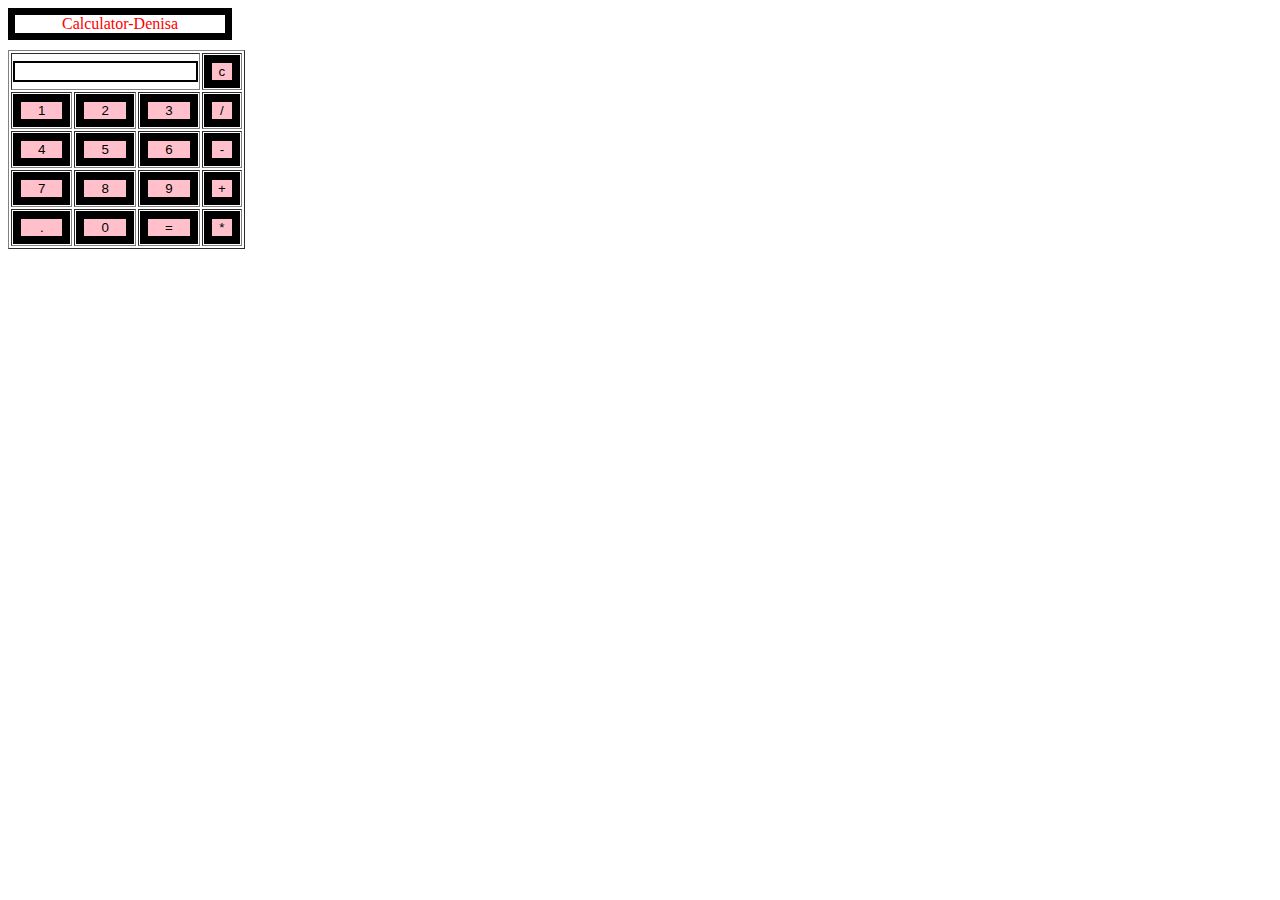
<file: HTML,CSS,JavaScript/PinkCalculator_Denisa/index.html>
<html> 
   <head> 
      <script> 
         //function that display value 
         function dis(val) 
         { 
             document.getElementById("result").value+=val 
         } 
           
         //function that evaluates the digit and return result 
         function solve() 
         { 
             let x = document.getElementById("result").value 
             let y = eval(x) 
             document.getElementById("result").value = y 
         } 
           
         //function that clear the display 
         function clr() 
         { 
             document.getElementById("result").value = "" 
         } 
      </script> 
  <link rel= "stylesheet" href= "style.css ">
      
   </head> 
  
   <body> 
      <div class = title >Calculator-Denisa</div> 
      <table border="1"> 
         <tr> 
            <td colspan="3"><input type="text" id="result"/></td> 
            <!-- clr() function will call clr to clear all value -->
            <td><input type="button" value="c" onclick="clr()"/> </td> 
         </tr> 
         <tr> 
            <!-- create button and assign value to each button -->
            <!-- dis("1") will call function dis to display value -->
            <td><input type="button" value="1" onclick="dis('1')"/> </td> 
            <td><input type="button" value="2" onclick="dis('2')"/> </td> 
            <td><input type="button" value="3" onclick="dis('3')"/> </td> 
            <td><input type="button" value="/" onclick="dis('/')"/> </td> 
         </tr> 
         <tr> 
            <td><input type="button" value="4" onclick="dis('4')"/> </td> 
            <td><input type="button" value="5" onclick="dis('5')"/> </td> 
            <td><input type="button" value="6" onclick="dis('6')"/> </td> 
            <td><input type="button" value="-" onclick="dis('-')"/> </td> 
         </tr> 
         <tr> 
            <td><input type="button" value="7" onclick="dis('7')"/> </td> 
            <td><input type="button" value="8" onclick="dis('8')"/> </td> 
            <td><input type="button" value="9" onclick="dis('9')"/> </td> 
            <td><input type="button" value="+" onclick="dis('+')"/> </td> 
         </tr> 
         <tr> 
            <td><input type="button" value="." onclick="dis('.')"/> </td> 
            <td><input type="button" value="0" onclick="dis('0')"/> </td> 
            <!-- solve function call function solve to evaluate value -->
            <td><input type="button" value="=" onclick="solve()"/> </td> 
            <td><input type="button" value="*" onclick="dis('*')"/> </td> 
         </tr> 
      </table> 
   </body> 
</html>
</file>
<file: HTML,CSS,JavaScript/PinkCalculator_Denisa/style.css>
.title{ 
         margin-bottom: 10px; 
         text-align:center; 
         width: 210px; 
         color:red; 
         border: solid black 7px; 
         } 
  
         input[type="button"] 
         { 
         background-color:pink; 
         color: black; 
         border: solid black 8px; 
         width:100% 
         } 
  
         input[type="text"] 
         { 
         background-color:white; 
         border: solid black 2px; 
         width:100% 
         }
</file>
